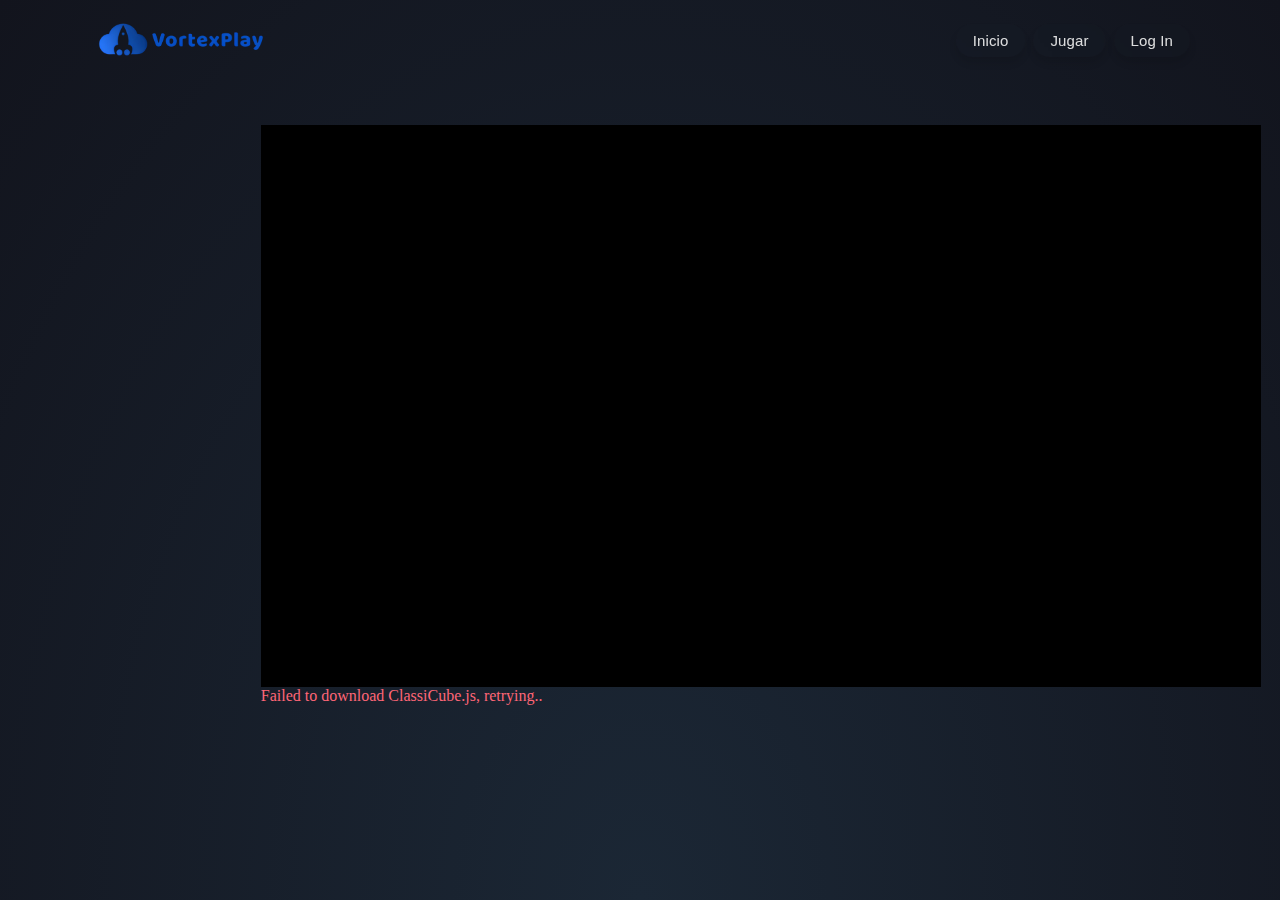
<file: HTML/index Minecraft.html>
<html>

<meta charset="utf-8" />
<title>VortexPlay - Minecraft</title>
<link rel="icon" type="image/png" href="/Img/Logo.png">
<link rel="stylesheet" href="/CSS/nav.css">
</head>
<body>
  <style>
    body{
      background-color: #1f2029;
      background: radial-gradient(ellipse at bottom, #1B2735 0%, #12141d 100%);
    }
    main{
      margin-left: 20% !important;
      max-width: 50%;
      margin: 100px;
      margin-top: 125px;
    }
  </style>
  <header class="nav">
    <div class="navbar">
      <img id="logo" src="/Img/Logo VortexPlay.png">
        <a href="/index.html">Inicio</a>
        <a href="HTML/index Jugar.html">Jugar</a>
        <a href="HTML/index Login.html">Log In</a>
    </div>
</header>
<main>
  <div class="sec">
<div class="row">
<canvas class="emscripten" id="canvas" style="background-color: black;" oncontextmenu="event.preventDefault()" tabindex="-1" width="1000" height="562"></canvas>
<span id="logmsg" style="color:#F67;"></span>
</div>
</div>
</main>

<script type="text/javascript">
    function logText(text) { 
      console.log(text);
      var logElement = document.getElementById('logmsg');
      logElement.innerHTML = text;
    }


    var idb = window.indexedDB || window.mozIndexedDB || window.webkitIndexedDB || window.msIndexedDB;
    if (!idb) { alert('IndexedDB unsupported, therefore\nmaps and settings will not save');window.mozIndexedDB = {}; }

    function preloadIndexedDB() { _interop_LoadIndexedDB(); }
    
    function forceTouchLayout() {
      var elem;
      try {
        elem = document.getElementById('footer');
        elem.parentNode.removeChild(elem);
        elem = document.getElementById('content');
        elem.parentNode.removeChild(elem);
      } catch (err) { }
    }
    
    function getCssInt(styles, prop) { return parseInt(styles.getPropertyValue(prop), 10); }
    function calcViewportWidth(elem) {
      var parent = elem.parentNode;
      var styles = window.getComputedStyle(parent, null);
      return parent.offsetWidth - getCssInt(styles, 'padding-left') - getCssInt(styles, 'padding-right');
    }

    function resizeGameCanvas() {
      var cc_canv = document.getElementById('canvas');
      var dpi = window.devicePixelRatio;
      var aspect_ratio = 16/9;

      var viewport_w = calcViewportWidth(cc_canv);
      var viewport_h = viewport_w / aspect_ratio;

      var canv_w = Math.round(viewport_w);
      var canv_h = Math.round(viewport_h);

      if (canv_h % 2) { canv_h = canv_h - 1; }
      if (canv_w % 2) { canv_w = canv_w - 1; }

      cc_canv.width  = canv_w * dpi;
      cc_canv.height = canv_h * dpi;
    }
    
    function logFatal(event) {
      Module.setStatus('ClassiCube has crashed (' + event + ')\nPlease report this on the ClassiCube forums or to UnknownShadow200\n\nTo see more details, open Developer Tools and go to Console tab');
      Module.setStatus = function(text) {
        if (event) Module.printErr('[post-exception status] ' + event);
      };
    }
    
    var Module = {
      preRun: [ preloadIndexedDB, resizeGameCanvas ],
      postRun: [],
      arguments: ['Singleplayer'],
      print: function(text) {
          if (arguments.length > 1) text = Array.prototype.slice.call(arguments).join(' ');
          console.log(text);
      },
      printErr: function(text) {
        if (arguments.length > 1) text = Array.prototype.slice.call(arguments).join(' ');
        console.error(text);
      },
      canvas: (function() {
        return document.getElementById('canvas');
      })(),
      setStatus: logText,
      totalDependencies: 0,
      monitorRunDependencies: function(left) {
        this.totalDependencies = Math.max(this.totalDependencies, left);
        Module.setStatus(left ? 'Preparing... (' + (this.totalDependencies-left) + '/' + this.totalDependencies + ')' : 'All downloads complete.');
      },
      onAbort: function(why) { logFatal('abort: ' + why); }
    };

    Module.setStatus('Downloading...');
    window.onerror = function(event) { logFatal(event); };

    function onDownloadFailed(src) {
      // retry without CORS
      logText('Failed to download ClassiCube.js, retrying..');
      var root = src.parentNode;
      root.removeChild(src);

      var elem = document.createElement('script');
      elem.setAttribute('async', '');
      elem.setAttribute('src', '//cdn.classicube.net/client/latest/ClassiCube.js?v=20');
      root.appendChild(elem);
  }
</script>
<script async crossorigin type="text/javascript" src="//cdn.classicube.net/client/latest/ClassiCube.js?v=20" onerror="onDownloadFailed(this)"></script>
<script> document.getElementById("logo").addEventListener("click", function() {window.location.href = "/index.html";});</script>
</div>
</div>
</body>
</html>
</file>
<file: CSS/nav.css>
.nav{
    width: 100%;
    height: 80px;
    position: absolute;
    top: 0; left: 0;
    z-index: 100;
}

#logo {
    cursor: pointer;
}

.navbar {
    width: 90%;
    max-width: 1100px;
    height: 100%;
    margin: auto;

    display: -webkit-box;

    display: -webkit-flex;

    display: -ms-flexbox;

    display: flex;
    -webkit-box-pack: end;
    -webkit-justify-content: flex-end;
    -ms-flex-pack: end;
    justify-content: flex-end;
    -webkit-box-align: center;
    -webkit-align-items: center;
    -ms-flex-align: center;
    align-items: center;
    padding: 0 !important;
}


.navbar img {
    height: 40px;
    margin-right: auto;
    -webkit-transition: 300ms ease-in-out;
    -o-transition: 300ms ease-in-out;
    transition: 300ms ease-in-out;
}

.navbar a {
    font-family: 'DM Sans', sans-serif;
    font-size: 15px;
    font-weight: 500;
    margin-left: 6px;
    letter-spacing: 0.12px;
    line-height: 15px;
    color: #f4f4f4;
    text-decoration: none;
    -webkit-transition: 400ms ease-in-out;
    -o-transition: 400ms ease-in-out;
    transition: 400ms ease-in-out;
    padding: 9px 13px;
    -webkit-border-radius: 50px;
    border-radius: 50px;
}

.navbar a:hover {
    background: #fff;
    -webkit-border-radius: 50px;
    border-radius: 50px;
    color: #000;
}

.navbar a {
    padding: 9px 17px;
    backdrop-filter: blur(2px);
    -webkit-border-radius: 50px;
    border-radius: 50px;
    font-family: 'DM Sans', sans-serif;
    line-height: 15px;
    margin-left: 8px;
    color: #f4f4f4;
    opacity: 0.9;
    -webkit-box-shadow: 0px 6px 10px rgba(0,0,0,.12);
    box-shadow: 0px 6px 10px rgba(0,0,0,.12);

}


@media screen and (max-width: 480px){
    .nav-container-content{
        -webkit-justify-content: space-around;
        -ms-flex-pack: distribute;
        justify-content: space-around;
    }

    .navbar a{
        font-size: 12px;
        margin-left: 0;
    }

    .navbar a:last-child{
        margin-left: 0;
    }
}
</file>
